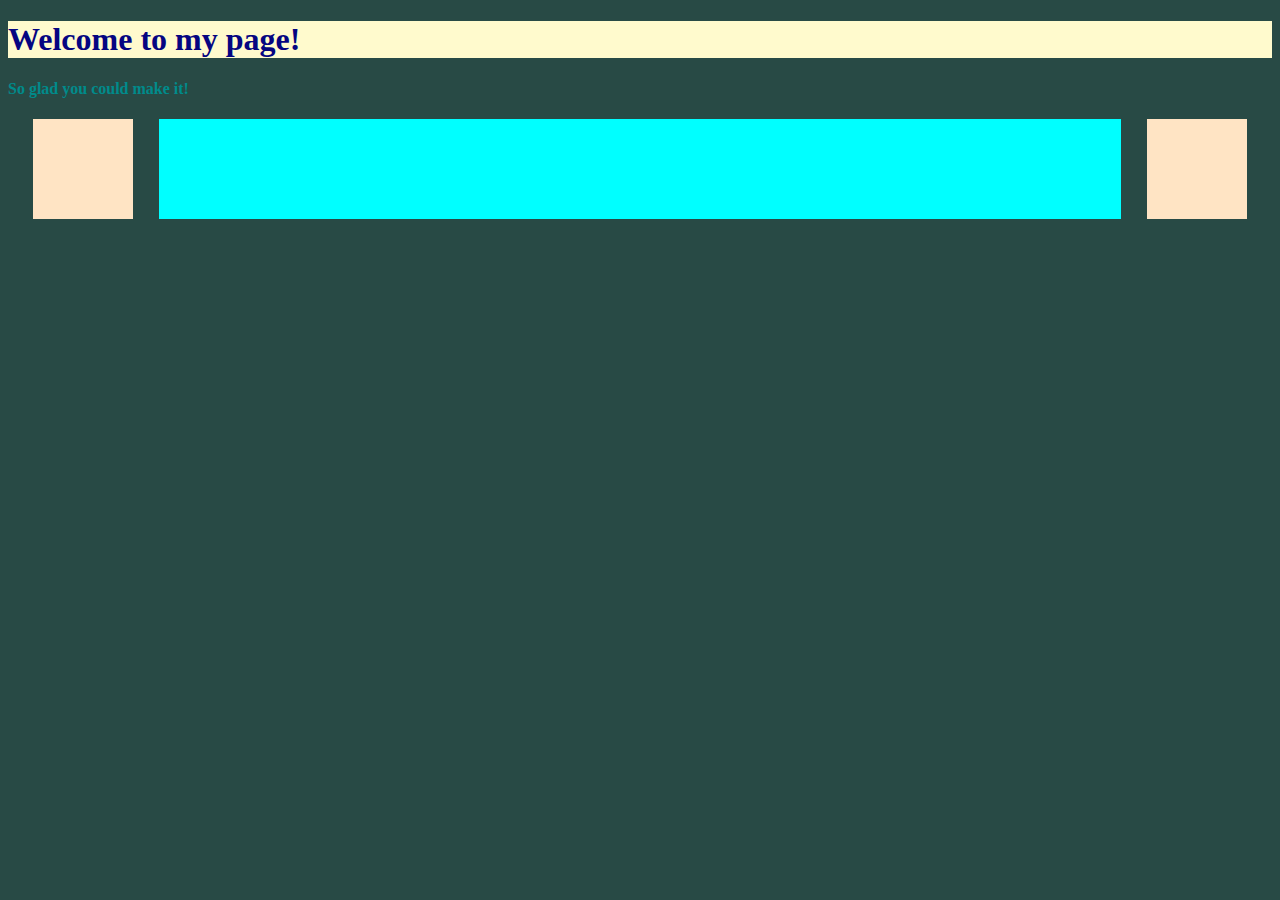
<file: index.html>
<!DOCTYPE html>
<html lang="en">
<head>
    <meta charset="UTF-8">
    <meta name="viewport" content="width=device-width, initial-scale=1.0">
    <link href="index.css" rel="stylesheet">
    <title>Git Practice 2!</title>
</head>
<body>
    <h1>Welcome to my page!</h1>
    <h4>So glad you could make it!</h4>
    <div class="container">
        <div class="item"></div>
        <div class="item-center"></div>
        <div class="item"></div>
    </div>
</body>
</html>
</file>
<file: index.css>
:root {
    box-sizing: border-box;
    --main-bg-color: #284a45;
}

body {
    background-color: var(--main-bg-color);
}

h1 {
    color: #050581;
    background-color: lemonchiffon;
}

h4 {
    color: darkcyan;
    background-color: var(--main-bg-color);
}

.container {
    display: flex;
    overflow: hidden;
}

.item {
    height: 100px;
    width: 100px;
    background-color: bisque;
    margin: 0 2%;
}

.item-center {
    background-color: aqua;
    flex: 1;
    animation-duration: 3s;
    animation-name: slidein;
}

@keyframes slidein {
    from {
        margin-left: 100%;
        width: 300%
    }
    to {
        margin-left: 0%;
        width: 100%;
    }
}
</file>
